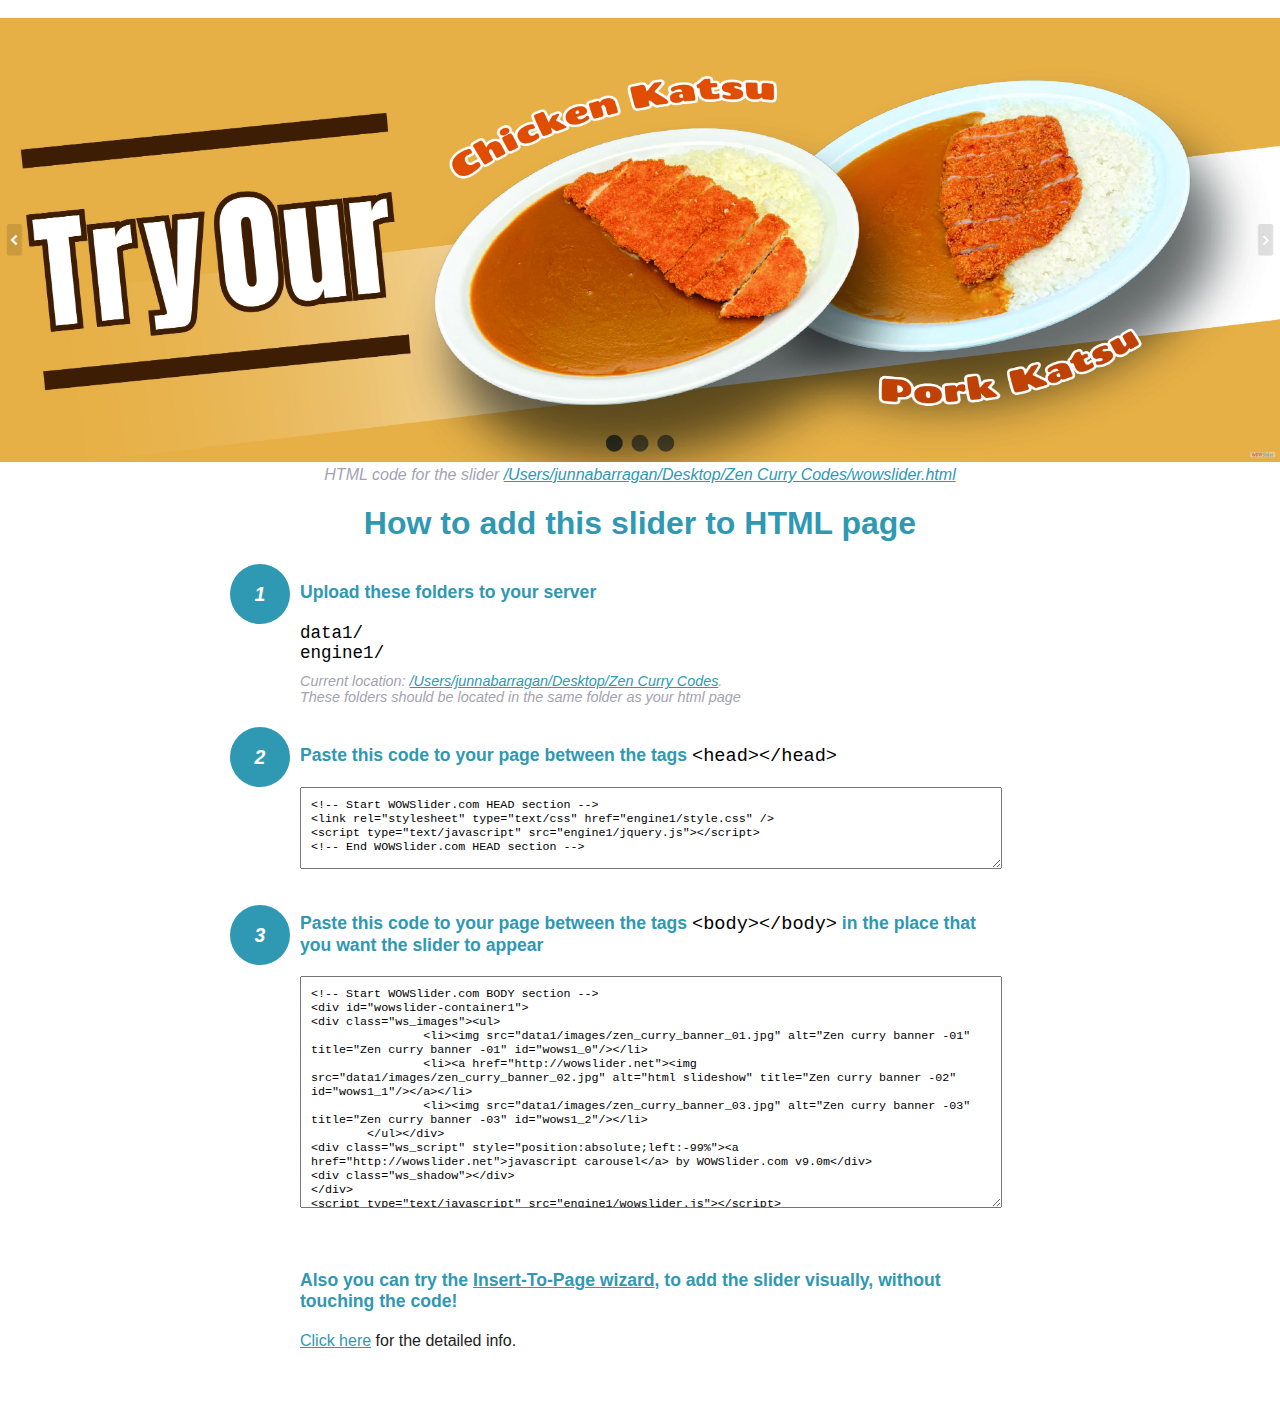
<file: wowslider-howto.html>
<!DOCTYPE html>
<html>
<head>
	<title>WOWSlider</title>
	<meta http-equiv="content-type" content="text/html; charset=utf-8" />
	<meta name="description" content="WOWSlider" />
	
	<!-- Start WOWSlider.com HEAD section --> <!-- add to the <head> of your page -->
	<link rel="stylesheet" type="text/css" href="engine1/style.css" />
	<script type="text/javascript" src="engine1/jquery.js"></script>
	<!-- End WOWSlider.com HEAD section -->


<style>
.instuction {
	font-family: sans-serif, Arial;
	display: block;
	margin: 0 auto;
	max-width: 820px;
	width: 100%;
	padding: 0 70px;
	color: #222;
	-webkit-box-sizing: border-box;
	-moz-box-sizing: border-box;
	box-sizing: border-box;
}
.instuction h1 img {
	max-width: 170px;
	vertical-align: middle;
	margin-bottom: 10px;
}
.instuction h1 {
	color: #2F98B3;
	text-align: center;
}
.instuction h2 {
	position: relative;
	font-size: 1.1em;
	color: #2F98B3;
	margin-bottom: 20px;
	margin-top: 40px;
}
.instuction h2 span.num {
	position: absolute;
	left: -70px;
	top: -18px;
	display: inline-block;
	vertical-align: middle;
	font-style: italic;
	font-size: 1.1em;
	width: 60px;
	height: 60px;
	line-height: 60px;
	text-align: center;
	background: #2F98B3;
	color: #fff;
	border-radius: 50%;
}
.instuction .mono {
	color: #000;
	font-family: monospace;
	font-size: 1.3em;
	font-weight: normal;
}
.instuction li.mono {
	font-size: 1.5em;
}

.instuction ul {
	font-size: 0.9em;
	margin-top: 0;
	padding-left: 0;
	list-style: none;
}
.instuction .note {
	color: #A3A3B2;
	font-style: italic;
	padding-top: 10px;
}
.instuction p.note {
	text-align: center;
	padding-top: 0;
	margin-top: 4px;
}
.instuction textarea {
	font-size: 0.9em;
	min-height: 60px;
	padding: 10px;
	margin: 0;
	overflow: auto;
	max-width: 100%;
	width: 100%;
}
.instuction a,
.instuction a:visited {
	color: #2F98B3;
}
</style>


</head>
<body style="margin:auto">

<br>

<!-- Start WOWSlider.com BODY section --> <!-- add to the <body> of your page -->
<div id="wowslider-container1">
<div class="ws_images"><ul>
		<li><img src="data1/images/zen_curry_banner_01.jpg" alt="Zen curry banner -01" title="Zen curry banner -01" id="wows1_0"/></li>
		<li><a href="http://wowslider.net"><img src="data1/images/zen_curry_banner_02.jpg" alt="html slideshow" title="Zen curry banner -02" id="wows1_1"/></a></li>
		<li><img src="data1/images/zen_curry_banner_03.jpg" alt="Zen curry banner -03" title="Zen curry banner -03" id="wows1_2"/></li>
	</ul></div>
<div class="ws_script" style="position:absolute;left:-99%"><a href="http://wowslider.net">javascript carousel</a> by WOWSlider.com v9.0m</div>
<div class="ws_shadow"></div>
</div>	
<script type="text/javascript" src="engine1/wowslider.js"></script>
<script type="text/javascript" src="engine1/script.js"></script>
<!-- End WOWSlider.com BODY section -->


<div class="instuction">
	<p class="note">HTML code for the slider <a href="file:////Users/junnabarragan/Desktop/Zen Curry Codes/wowslider.html">/Users/junnabarragan/Desktop/Zen Curry Codes/wowslider.html</a></p>

	<h1>
		How to add this slider to HTML page
	</h1>

	<h2><span class="num">1</span> Upload these folders to your server</h2>
	<ul>
		<li class="mono">data1/</li>
		<li class="mono">engine1/</li>
		<li class="note">Current location: <a href="file:////Users/junnabarragan/Desktop/Zen Curry Codes">/Users/junnabarragan/Desktop/Zen Curry Codes</a>. <br>These folders should be located in the same folder as your html page</li>
	</ul>

	<h2><span class="num">2</span> Paste this code to your page between the tags <span class="mono">&lt;head&gt;&lt;/head&gt;</span></h2>
	<textarea onclick="this.select()">&lt;!-- Start WOWSlider.com HEAD section --&gt;
&lt;link rel=&quot;stylesheet&quot; type=&quot;text/css&quot; href=&quot;engine1/style.css&quot; /&gt;
&lt;script type=&quot;text/javascript&quot; src=&quot;engine1/jquery.js&quot;&gt;&lt;/script&gt;
&lt;!-- End WOWSlider.com HEAD section --&gt;</textarea>


	<h2><span class="num" style="top: -8px;">3</span> Paste this code to your page between the tags <span class="mono">&lt;body&gt;&lt;/body&gt;</span> in the place that you want the slider to appear</h2>
	<textarea onclick="this.select()" rows="15">&lt;!-- Start WOWSlider.com BODY section --&gt;
&lt;div id=&quot;wowslider-container1&quot;&gt;
&lt;div class=&quot;ws_images&quot;&gt;&lt;ul&gt;
		&lt;li&gt;&lt;img src=&quot;data1/images/zen_curry_banner_01.jpg&quot; alt=&quot;Zen curry banner -01&quot; title=&quot;Zen curry banner -01&quot; id=&quot;wows1_0&quot;/&gt;&lt;/li&gt;
		&lt;li&gt;&lt;a href=&quot;http://wowslider.net&quot;&gt;&lt;img src=&quot;data1/images/zen_curry_banner_02.jpg&quot; alt=&quot;html slideshow&quot; title=&quot;Zen curry banner -02&quot; id=&quot;wows1_1&quot;/&gt;&lt;/a&gt;&lt;/li&gt;
		&lt;li&gt;&lt;img src=&quot;data1/images/zen_curry_banner_03.jpg&quot; alt=&quot;Zen curry banner -03&quot; title=&quot;Zen curry banner -03&quot; id=&quot;wows1_2&quot;/&gt;&lt;/li&gt;
	&lt;/ul&gt;&lt;/div&gt;
&lt;div class=&quot;ws_script&quot; style=&quot;position:absolute;left:-99%&quot;&gt;&lt;a href=&quot;http://wowslider.net&quot;&gt;javascript carousel&lt;/a&gt; by WOWSlider.com v9.0m&lt;/div&gt;
&lt;div class=&quot;ws_shadow&quot;&gt;&lt;/div&gt;
&lt;/div&gt;	
&lt;script type=&quot;text/javascript&quot; src=&quot;engine1/wowslider.js&quot;&gt;&lt;/script&gt;
&lt;script type=&quot;text/javascript&quot; src=&quot;engine1/script.js&quot;&gt;&lt;/script&gt;
&lt;!-- End WOWSlider.com BODY section --&gt;</textarea>

<br><br>
<h2>Also you can try the <a href="http://wowslider.com/help/add-wowslider-to-page-2.html" target="_blank">Insert-To-Page wizard</a>, to add the slider visually, without touching the code!</h2>
<p>
	<a href="http://wowslider.com/help/add-wowslider-to-page-2.html" target="_blank">Click here</a> for the detailed info.
</p>
</div>

<br><br>
</body>
</html>
</file>
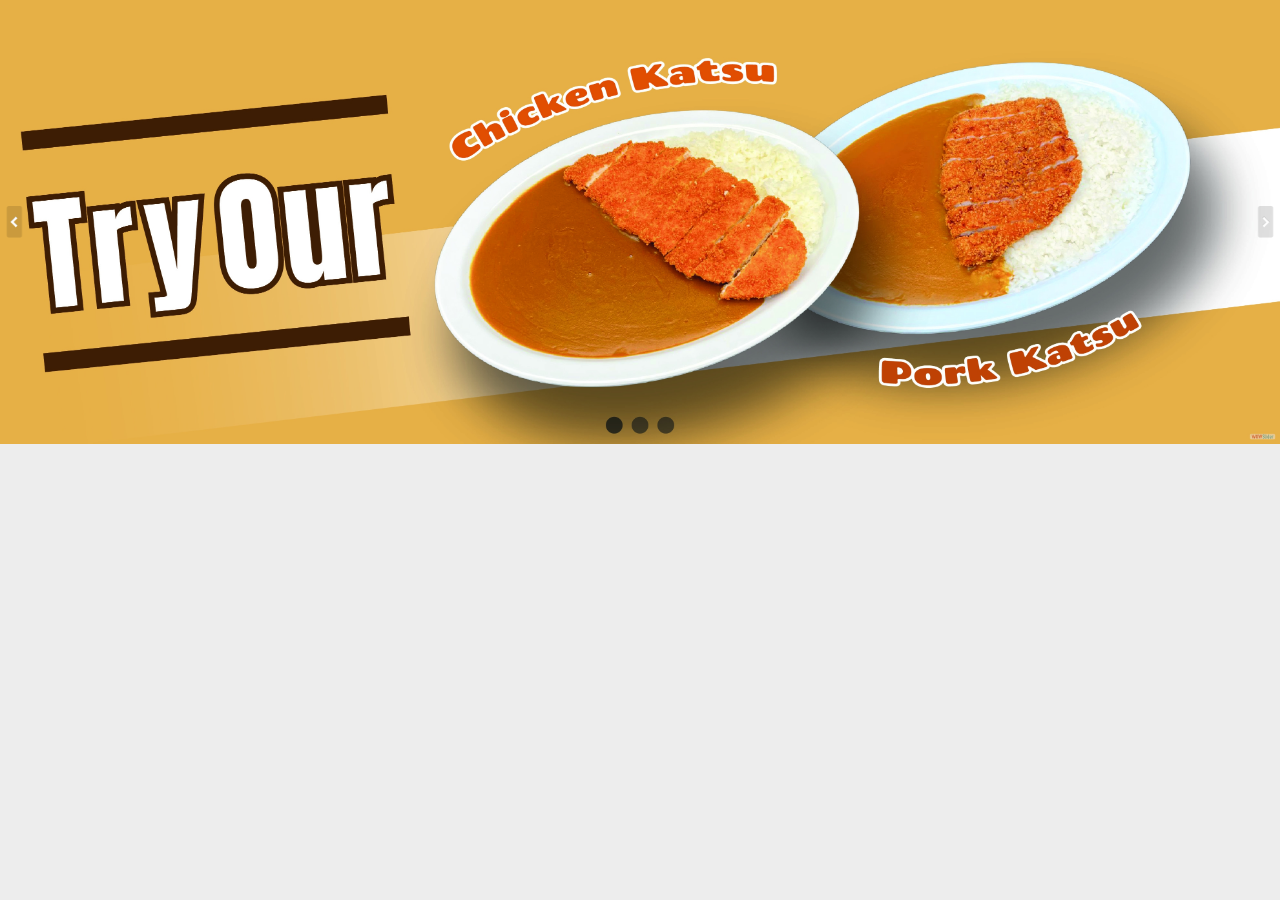
<file: wowslider.html>
<!DOCTYPE html>
<html>
<head>
	<title>Zen curry slider</title>
	<meta http-equiv="content-type" content="text/html; charset=utf-8" />
	<meta name="description" content="Made with WOW Slider - Create beautiful, responsive image sliders in a few clicks. Awesome skins and animations. Javascript carousel" />
	
	<!-- Start WOWSlider.com HEAD section --> <!-- add to the <head> of your page -->
	<link rel="stylesheet" type="text/css" href="engine1/style.css" />
	<script type="text/javascript" src="engine1/jquery.js"></script>
	<!-- End WOWSlider.com HEAD section -->

</head>
<body style="background-color:#ededed;margin:0">
	
	<!-- Start WOWSlider.com BODY section --> <!-- add to the <body> of your page -->
	<div id="wowslider-container1">
	<div class="ws_images"><ul>
		<li><img src="data1/images/zen_curry_banner_01.jpg" alt="Zen curry banner -01" title="Zen curry banner -01" id="wows1_0"/></li>
		<li><a href="http://wowslider.net"><img src="data1/images/zen_curry_banner_02.jpg" alt="html slideshow" title="Zen curry banner -02" id="wows1_1"/></a></li>
		<li><img src="data1/images/zen_curry_banner_03.jpg" alt="Zen curry banner -03" title="Zen curry banner -03" id="wows1_2"/></li>
	</ul></div>
<div class="ws_script" style="position:absolute;left:-99%"><a href="http://wowslider.net">javascript carousel</a> by WOWSlider.com v9.0m</div>
	<div class="ws_shadow"></div>
	</div>	
	<script type="text/javascript" src="engine1/wowslider.js"></script>
	<script type="text/javascript" src="engine1/script.js"></script>
	<!-- End WOWSlider.com BODY section -->

</body>
</html>
</file>
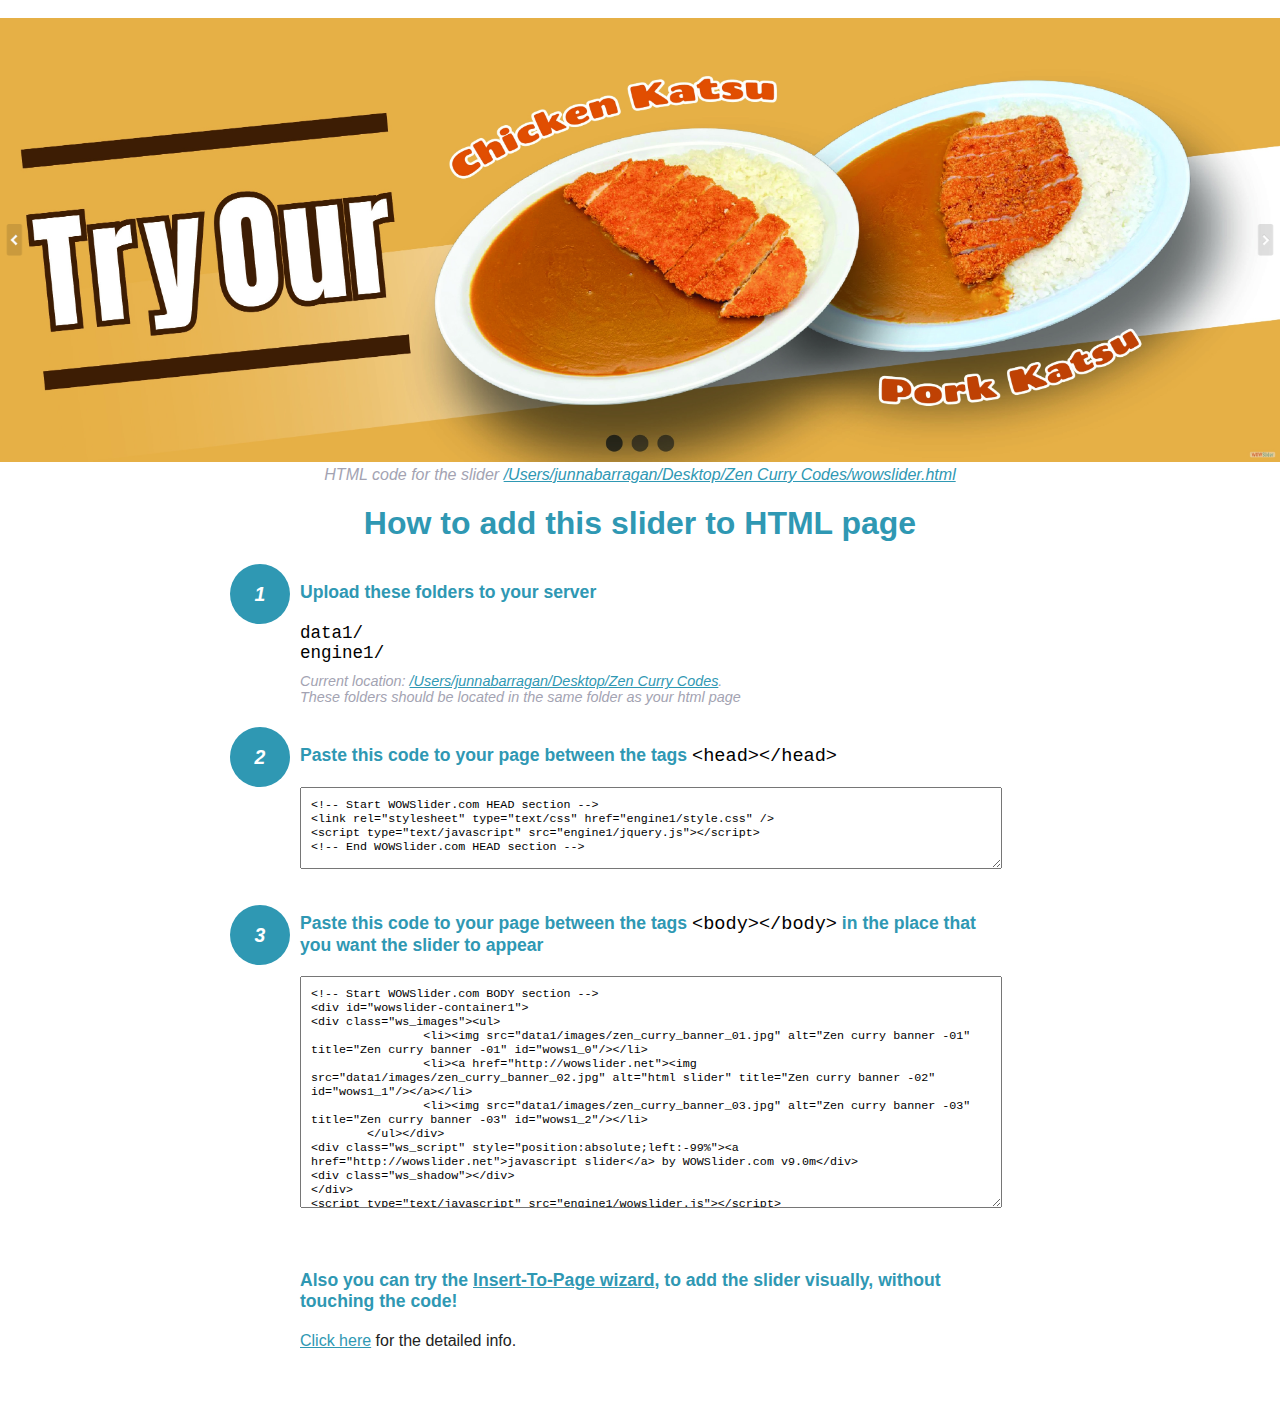
<file: Zen Curry Codes/wowslider-howto.html>
<!DOCTYPE html>
<html>
<head>
	<title>WOWSlider</title>
	<meta http-equiv="content-type" content="text/html; charset=utf-8" />
	<meta name="description" content="WOWSlider" />
	
	<!-- Start WOWSlider.com HEAD section --> <!-- add to the <head> of your page -->
	<link rel="stylesheet" type="text/css" href="engine1/style.css" />
	<script type="text/javascript" src="engine1/jquery.js"></script>
	<!-- End WOWSlider.com HEAD section -->


<style>
.instuction {
	font-family: sans-serif, Arial;
	display: block;
	margin: 0 auto;
	max-width: 820px;
	width: 100%;
	padding: 0 70px;
	color: #222;
	-webkit-box-sizing: border-box;
	-moz-box-sizing: border-box;
	box-sizing: border-box;
}
.instuction h1 img {
	max-width: 170px;
	vertical-align: middle;
	margin-bottom: 10px;
}
.instuction h1 {
	color: #2F98B3;
	text-align: center;
}
.instuction h2 {
	position: relative;
	font-size: 1.1em;
	color: #2F98B3;
	margin-bottom: 20px;
	margin-top: 40px;
}
.instuction h2 span.num {
	position: absolute;
	left: -70px;
	top: -18px;
	display: inline-block;
	vertical-align: middle;
	font-style: italic;
	font-size: 1.1em;
	width: 60px;
	height: 60px;
	line-height: 60px;
	text-align: center;
	background: #2F98B3;
	color: #fff;
	border-radius: 50%;
}
.instuction .mono {
	color: #000;
	font-family: monospace;
	font-size: 1.3em;
	font-weight: normal;
}
.instuction li.mono {
	font-size: 1.5em;
}

.instuction ul {
	font-size: 0.9em;
	margin-top: 0;
	padding-left: 0;
	list-style: none;
}
.instuction .note {
	color: #A3A3B2;
	font-style: italic;
	padding-top: 10px;
}
.instuction p.note {
	text-align: center;
	padding-top: 0;
	margin-top: 4px;
}
.instuction textarea {
	font-size: 0.9em;
	min-height: 60px;
	padding: 10px;
	margin: 0;
	overflow: auto;
	max-width: 100%;
	width: 100%;
}
.instuction a,
.instuction a:visited {
	color: #2F98B3;
}
</style>


</head>
<body style="margin:auto">

<br>

<!-- Start WOWSlider.com BODY section --> <!-- add to the <body> of your page -->
<div id="wowslider-container1">
<div class="ws_images"><ul>
		<li><img src="data1/images/zen_curry_banner_01.jpg" alt="Zen curry banner -01" title="Zen curry banner -01" id="wows1_0"/></li>
		<li><a href="http://wowslider.net"><img src="data1/images/zen_curry_banner_02.jpg" alt="html slider" title="Zen curry banner -02" id="wows1_1"/></a></li>
		<li><img src="data1/images/zen_curry_banner_03.jpg" alt="Zen curry banner -03" title="Zen curry banner -03" id="wows1_2"/></li>
	</ul></div>
<div class="ws_script" style="position:absolute;left:-99%"><a href="http://wowslider.net">javascript slider</a> by WOWSlider.com v9.0m</div>
<div class="ws_shadow"></div>
</div>	
<script type="text/javascript" src="engine1/wowslider.js"></script>
<script type="text/javascript" src="engine1/script.js"></script>
<!-- End WOWSlider.com BODY section -->


<div class="instuction">
	<p class="note">HTML code for the slider <a href="file:////Users/junnabarragan/Desktop/Zen Curry Codes/wowslider.html">/Users/junnabarragan/Desktop/Zen Curry Codes/wowslider.html</a></p>

	<h1>
		How to add this slider to HTML page
	</h1>

	<h2><span class="num">1</span> Upload these folders to your server</h2>
	<ul>
		<li class="mono">data1/</li>
		<li class="mono">engine1/</li>
		<li class="note">Current location: <a href="file:////Users/junnabarragan/Desktop/Zen Curry Codes">/Users/junnabarragan/Desktop/Zen Curry Codes</a>. <br>These folders should be located in the same folder as your html page</li>
	</ul>

	<h2><span class="num">2</span> Paste this code to your page between the tags <span class="mono">&lt;head&gt;&lt;/head&gt;</span></h2>
	<textarea onclick="this.select()">&lt;!-- Start WOWSlider.com HEAD section --&gt;
&lt;link rel=&quot;stylesheet&quot; type=&quot;text/css&quot; href=&quot;engine1/style.css&quot; /&gt;
&lt;script type=&quot;text/javascript&quot; src=&quot;engine1/jquery.js&quot;&gt;&lt;/script&gt;
&lt;!-- End WOWSlider.com HEAD section --&gt;</textarea>


	<h2><span class="num" style="top: -8px;">3</span> Paste this code to your page between the tags <span class="mono">&lt;body&gt;&lt;/body&gt;</span> in the place that you want the slider to appear</h2>
	<textarea onclick="this.select()" rows="15">&lt;!-- Start WOWSlider.com BODY section --&gt;
&lt;div id=&quot;wowslider-container1&quot;&gt;
&lt;div class=&quot;ws_images&quot;&gt;&lt;ul&gt;
		&lt;li&gt;&lt;img src=&quot;data1/images/zen_curry_banner_01.jpg&quot; alt=&quot;Zen curry banner -01&quot; title=&quot;Zen curry banner -01&quot; id=&quot;wows1_0&quot;/&gt;&lt;/li&gt;
		&lt;li&gt;&lt;a href=&quot;http://wowslider.net&quot;&gt;&lt;img src=&quot;data1/images/zen_curry_banner_02.jpg&quot; alt=&quot;html slider&quot; title=&quot;Zen curry banner -02&quot; id=&quot;wows1_1&quot;/&gt;&lt;/a&gt;&lt;/li&gt;
		&lt;li&gt;&lt;img src=&quot;data1/images/zen_curry_banner_03.jpg&quot; alt=&quot;Zen curry banner -03&quot; title=&quot;Zen curry banner -03&quot; id=&quot;wows1_2&quot;/&gt;&lt;/li&gt;
	&lt;/ul&gt;&lt;/div&gt;
&lt;div class=&quot;ws_script&quot; style=&quot;position:absolute;left:-99%&quot;&gt;&lt;a href=&quot;http://wowslider.net&quot;&gt;javascript slider&lt;/a&gt; by WOWSlider.com v9.0m&lt;/div&gt;
&lt;div class=&quot;ws_shadow&quot;&gt;&lt;/div&gt;
&lt;/div&gt;	
&lt;script type=&quot;text/javascript&quot; src=&quot;engine1/wowslider.js&quot;&gt;&lt;/script&gt;
&lt;script type=&quot;text/javascript&quot; src=&quot;engine1/script.js&quot;&gt;&lt;/script&gt;
&lt;!-- End WOWSlider.com BODY section --&gt;</textarea>

<br><br>
<h2>Also you can try the <a href="http://wowslider.com/help/add-wowslider-to-page-2.html" target="_blank">Insert-To-Page wizard</a>, to add the slider visually, without touching the code!</h2>
<p>
	<a href="http://wowslider.com/help/add-wowslider-to-page-2.html" target="_blank">Click here</a> for the detailed info.
</p>
</div>

<br><br>
</body>
</html>
</file>
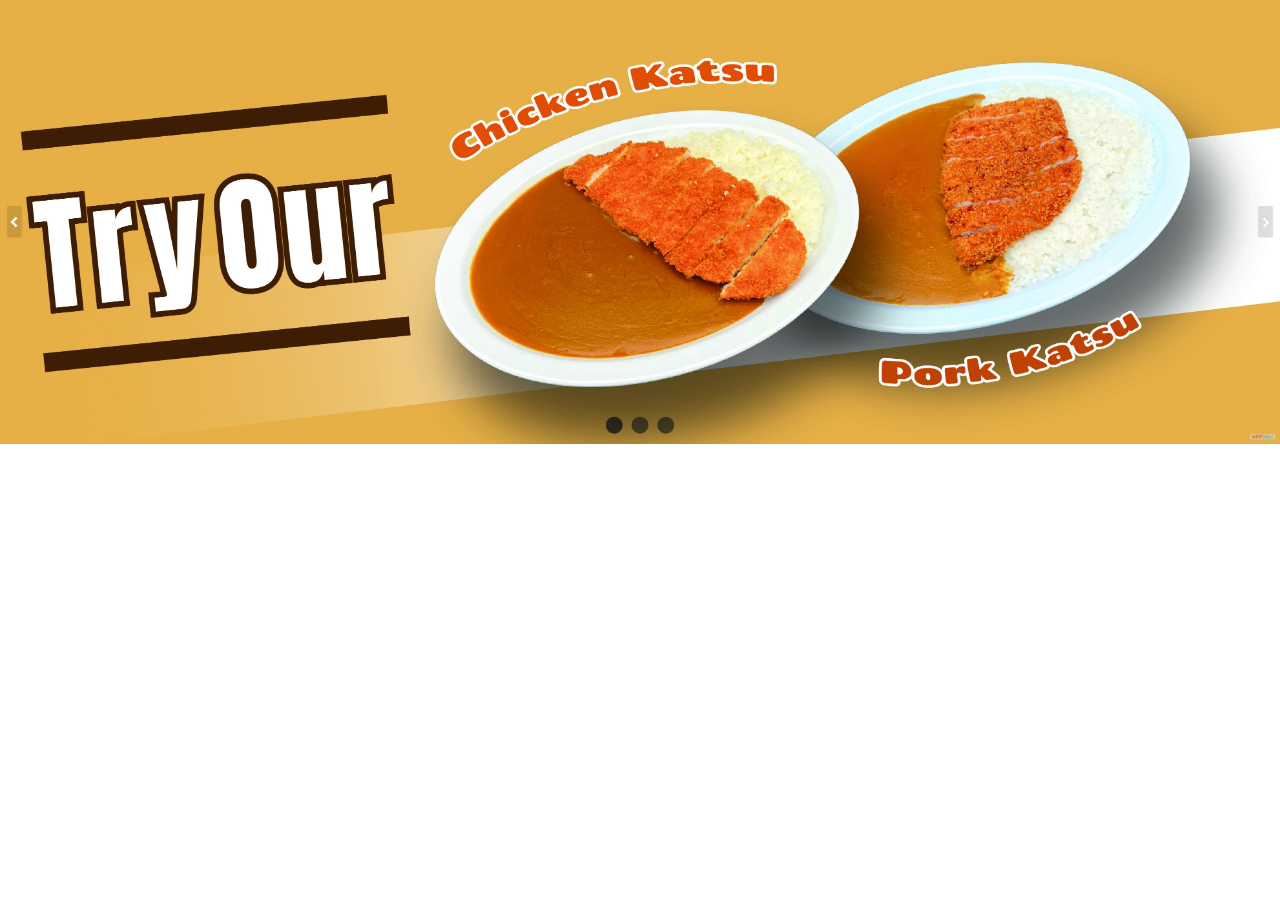
<file: Zen Curry Codes/wowslider.html>
<!DOCTYPE html>
<html>
<head>
	<title>Javascript slider</title>
	<meta http-equiv="content-type" content="text/html; charset=utf-8" />
	<meta name="description" content="Made with WOW Slider - Create beautiful, responsive image sliders in a few clicks. Awesome skins and animations. Javascript slider" />
	
	<!-- Start WOWSlider.com HEAD section --> <!-- add to the <head> of your page -->
	<link rel="stylesheet" type="text/css" href="engine1/style.css" />
	<script type="text/javascript" src="engine1/jquery.js"></script>
	<!-- End WOWSlider.com HEAD section -->

</head>
<body style="background-color:transparent;margin:0">
	
	<!-- Start WOWSlider.com BODY section --> <!-- add to the <body> of your page -->
	<div id="wowslider-container1">
	<div class="ws_images"><ul>
		<li><img src="data1/images/zen_curry_banner_01.jpg" alt="Zen curry banner -01" title="Zen curry banner -01" id="wows1_0"/></li>
		<li><a href="http://wowslider.net"><img src="data1/images/zen_curry_banner_02.jpg" alt="html slider" title="Zen curry banner -02" id="wows1_1"/></a></li>
		<li><img src="data1/images/zen_curry_banner_03.jpg" alt="Zen curry banner -03" title="Zen curry banner -03" id="wows1_2"/></li>
	</ul></div>
<div class="ws_script" style="position:absolute;left:-99%"><a href="http://wowslider.net">javascript slider</a> by WOWSlider.com v9.0m</div>
	<div class="ws_shadow"></div>
	</div>	
	<script type="text/javascript" src="engine1/wowslider.js"></script>
	<script type="text/javascript" src="engine1/script.js"></script>
	<!-- End WOWSlider.com BODY section -->

</body>
</html>
</file>
<file: engine1/style.css>
/*
 *	generated by WOW Slider 9.0
 *	template Quiet
 */
@import url(https://fonts.googleapis.com/css?family=Oswald&subset=latin,latin-ext);
#wowslider-container1 { 
	display: table;
	zoom: 1; 
	position: relative;
	width: 100%;
	max-width: 100%;
	max-height:1375px;
	margin:0px auto 0px;
	z-index:90;
	text-align:left; /* reset align=center */
	font-size: 10px;
	text-shadow: none; /* fix some user styles */

	/* reset box-sizing (to boostrap friendly) */
	-webkit-box-sizing: content-box;
	-moz-box-sizing: content-box;
	box-sizing: content-box; 
}
* html #wowslider-container1{ width:3964px }
#wowslider-container1 .ws_images ul{
	position:relative;
	width: 10000%; 
	height:100%;
	left:0;
	list-style:none;
	margin:0;
	padding:0;
	border-spacing:0;
	overflow: visible;
	/*table-layout:fixed;*/
}
#wowslider-container1 .ws_images ul li{
	position: relative;
	width:1%;
	height:100%;
	line-height:0; /*opera*/
	overflow: hidden;
	float:left;
	/*font-size:0;*/
	padding:0 0 0 0 !important;
	margin:0 0 0 0 !important;
}

#wowslider-container1 .ws_images{
	position: relative;
	left:0;
	top:0;
	height:100%;
	max-height:1375px;
	max-width: 100%;
	vertical-align: top;
	border:none;
	overflow: hidden;
}
#wowslider-container1 .ws_images ul a{
	width:100%;
	height:100%;
	max-height:1375px;
	display:block;
	color:transparent;
}
#wowslider-container1 img{
	max-width: none !important;
}
#wowslider-container1 .ws_images .ws_list img,
#wowslider-container1 .ws_images > div > img{
	width:100%;
	border:none 0;
	max-width: none;
	padding:0;
	margin:0;
}
#wowslider-container1 .ws_images > div > img {
	max-height:1375px;
}

#wowslider-container1 .ws_images iframe {
	position: absolute;
	z-index: -1;
}

#wowslider-container1 .ws-title > div {
	display: inline-block !important;
}

#wowslider-container1 a{ 
	text-decoration: none; 
	outline: none; 
	border: none; 
}

#wowslider-container1  .ws_bullets { 
	float: left;
	position:absolute;
	z-index:70;
}
#wowslider-container1  .ws_bullets div{
	position:relative;
	float:left;
	font-size: 0px;
}
/* compatibility with Joomla styles */
#wowslider-container1  .ws_bullets a {
	line-height: 0;
}

#wowslider-container1  .ws_script{
	display:none;
}
#wowslider-container1 sound, 
#wowslider-container1 object{
	position:absolute;
}

/* prevent some of users reset styles */
#wowslider-container1 .ws_effect {
	position: static;
	width: 100%;
	height: 100%;
}

#wowslider-container1 .ws_photoItem {
	border: 2em solid #fff;
	margin-left: -2em;
	margin-top: -2em;
}
#wowslider-container1 .ws_cube_side {
	background: #A6A5A9;
}


#wowslider-container1.ws_gestures {
	cursor: -webkit-grab;
	cursor: -moz-grab;
	cursor: url("[data-uri]"), move;
}
#wowslider-container1.ws_gestures.ws_grabbing {
	cursor: -webkit-grabbing;
	cursor: -moz-grabbing;
	cursor: url("[data-uri]"), move;
}

/* hide controls when video start play */
#wowslider-container1.ws_video_playing .ws_bullets,
#wowslider-container1.ws_video_playing .ws_fullscreen,
#wowslider-container1.ws_video_playing .ws_next,
#wowslider-container1.ws_video_playing .ws_prev {
	display: none;
}


/* youtube/vimeo buttons */
#wowslider-container1 .ws_video_btn {
	position: absolute;
	display: none;
	cursor: pointer;
	top: 0;
	left: 0;
	width: 100%;
	height: 100%;
	z-index: 55;
}
#wowslider-container1 .ws_video_btn.ws_youtube,
#wowslider-container1 .ws_video_btn.ws_vimeo {
	display: block;
}
#wowslider-container1 .ws_video_btn div {
	position: absolute;
	background-image: url(./playvideo.png);
	background-size: 200%;
	top: 50%;
	left: 50%;
	width: 7em;
	height: 5em;
	margin-left: -3.5em;
	margin-top: -2.5em;
}
#wowslider-container1 .ws_video_btn.ws_youtube div {
	background-position: 0 0;
}
#wowslider-container1 .ws_video_btn.ws_youtube:hover div {
	background-position: 100% 0;
}
#wowslider-container1 .ws_video_btn.ws_vimeo div {
	background-position: 0 100%;
}
#wowslider-container1 .ws_video_btn.ws_vimeo:hover div {
	background-position: 100% 100%;
}

#wowslider-container1 .ws_playpause.ws_hide {
	display: none !important;
}
#wowslider-container1  .ws_bullets { 
	padding: 10px; 
}
#wowslider-container1 .ws_bullets a { 
	width:15px;
	height:15px;
	background: url(./bullet.png) left top;
	float: left; 
	text-indent: -4000px; 
	position:relative;
	margin-left:3px;
	color:transparent;
}
#wowslider-container1 .ws_bullets a:hover{
	background-position: 0 50%;
}
#wowslider-container1 .ws_bullets a.ws_selbull{
	background-position: 0 100%;
}
#wowslider-container1 a.ws_next, #wowslider-container1 a.ws_prev {
	background-size: 200%;

	position:absolute;
	top:50%;
	margin-top:-5em;
	z-index:60;
	height: 10em;
	width: 6em;
	background-image: url(./arrows.png);
}
#wowslider-container1 a.ws_next{
	background-position: 100% 0;
	right:0;
}
#wowslider-container1 a.ws_prev {
	left:0;
	background-position: 0 0; 
}

/*playpause*/
#wowslider-container1 .ws_playpause {
    width: 4.4em;
    height: 10em;
    position: absolute;
    top: 50%;
    left: 50%;
    margin-left: -2.2em;
    margin-top: -5em;
    z-index: 59;
}

#wowslider-container1 .ws_pause {
	background-size: 100%;
    background-image: url(./pause.png);
}

#wowslider-container1 .ws_play {
	background-size: 100%;
    background-image: url(./play.png);
}

#wowslider-container1 .ws_pause:hover, #wowslider-container1 .ws_play:hover {
    background-position: 100% 100% !important;
}/* bottom center */
#wowslider-container1  .ws_bullets {
    bottom:5px;
	left:50%;
}
#wowslider-container1  .ws_bullets div{
	left:-50%;
}
#wowslider-container1 .ws_bullets .ws_bulframe {
	bottom: 20px;
}
#wowslider-container1 .ws-title{
	position: absolute;
	font: 3em 'Oswald', Arial, Helvetica, sans-serif;
	bottom: 10%;
	left: 7%;
	z-index: 50;
	padding:0.4em;
	color: #000000;
	background:#fff;
	text-shadow: 0.04em 0.04em 0.04em #BBBBBB;
	line-height: 1.2em;
	border-radius:0.15em;
	-moz-border-radius:0.15em;
	-webkit-border-radius:0.15em;
	opacity:0.5;
	filter:progid:DXImageTransform.Microsoft.Alpha(opacity=50);	
}
#wowslider-container1 .ws-title div{
	line-height: 1.2em;
	font-size: 0.833em;
	text-shadow: 0.05em 0.05em 0.05em #000000;
}#wowslider-container1 .ws_images > ul{
	animation: wsBasic 12s infinite;
	-moz-animation: wsBasic 12s infinite;
	-webkit-animation: wsBasic 12s infinite;
}
@keyframes wsBasic{0%{left:-0%} 16.67%{left:-0%} 33.33%{left:-100%} 50%{left:-100%} 66.67%{left:-200%} 83.33%{left:-200%} }
@-moz-keyframes wsBasic{0%{left:-0%} 16.67%{left:-0%} 33.33%{left:-100%} 50%{left:-100%} 66.67%{left:-200%} 83.33%{left:-200%} }
@-webkit-keyframes wsBasic{0%{left:-0%} 16.67%{left:-0%} 33.33%{left:-100%} 50%{left:-100%} 66.67%{left:-200%} 83.33%{left:-200%} }

#wowslider-container1 .ws_bulframe div div{
	height: auto;
}

@media all and (max-width:760px) {
	#wowslider-container1 .ws_fullscreen {
		display: block;
	}
}
@media all and (max-width:400px){
	#wowslider-container1 .ws_controls,
	#wowslider-container1 .ws_bullets,
	#wowslider-container1 .ws_thumbs{
		display: none
	}
}
</file>
<file: Zen Curry Codes/engine1/style.css>
/*
 *	generated by WOW Slider 9.0
 *	template Quiet
 */
@import url(https://fonts.googleapis.com/css?family=Oswald&subset=latin,latin-ext);
#wowslider-container1 { 
	display: table;
	zoom: 1; 
	position: relative;
	width: 100%;
	max-width: 100%;
	max-height:1375px;
	margin:0px auto 0px;
	z-index:90;
	text-align:left; /* reset align=center */
	font-size: 10px;
	text-shadow: none; /* fix some user styles */

	/* reset box-sizing (to boostrap friendly) */
	-webkit-box-sizing: content-box;
	-moz-box-sizing: content-box;
	box-sizing: content-box; 
}
* html #wowslider-container1{ width:3964px }
#wowslider-container1 .ws_images ul{
	position:relative;
	width: 10000%; 
	height:100%;
	left:0;
	list-style:none;
	margin:0;
	padding:0;
	border-spacing:0;
	overflow: visible;
	/*table-layout:fixed;*/
}
#wowslider-container1 .ws_images ul li{
	position: relative;
	width:1%;
	height:100%;
	line-height:0; /*opera*/
	overflow: hidden;
	float:left;
	/*font-size:0;*/
	padding:0 0 0 0 !important;
	margin:0 0 0 0 !important;
}

#wowslider-container1 .ws_images{
	position: relative;
	left:0;
	top:0;
	height:100%;
	max-height:1375px;
	max-width: 100%;
	vertical-align: top;
	border:none;
	overflow: hidden;
}
#wowslider-container1 .ws_images ul a{
	width:100%;
	height:100%;
	max-height:1375px;
	display:block;
	color:transparent;
}
#wowslider-container1 img{
	max-width: none !important;
}
#wowslider-container1 .ws_images .ws_list img,
#wowslider-container1 .ws_images > div > img{
	width:100%;
	border:none 0;
	max-width: none;
	padding:0;
	margin:0;
}
#wowslider-container1 .ws_images > div > img {
	max-height:1375px;
}

#wowslider-container1 .ws_images iframe {
	position: absolute;
	z-index: -1;
}

#wowslider-container1 .ws-title > div {
	display: inline-block !important;
}

#wowslider-container1 a{ 
	text-decoration: none; 
	outline: none; 
	border: none; 
}

#wowslider-container1  .ws_bullets { 
	float: left;
	position:absolute;
	z-index:70;
}
#wowslider-container1  .ws_bullets div{
	position:relative;
	float:left;
	font-size: 0px;
}
/* compatibility with Joomla styles */
#wowslider-container1  .ws_bullets a {
	line-height: 0;
}

#wowslider-container1  .ws_script{
	display:none;
}
#wowslider-container1 sound, 
#wowslider-container1 object{
	position:absolute;
}

/* prevent some of users reset styles */
#wowslider-container1 .ws_effect {
	position: static;
	width: 100%;
	height: 100%;
}

#wowslider-container1 .ws_photoItem {
	border: 2em solid #fff;
	margin-left: -2em;
	margin-top: -2em;
}
#wowslider-container1 .ws_cube_side {
	background: #A6A5A9;
}


#wowslider-container1.ws_gestures {
	cursor: -webkit-grab;
	cursor: -moz-grab;
	cursor: url("[data-uri]"), move;
}
#wowslider-container1.ws_gestures.ws_grabbing {
	cursor: -webkit-grabbing;
	cursor: -moz-grabbing;
	cursor: url("[data-uri]"), move;
}

/* hide controls when video start play */
#wowslider-container1.ws_video_playing .ws_bullets,
#wowslider-container1.ws_video_playing .ws_fullscreen,
#wowslider-container1.ws_video_playing .ws_next,
#wowslider-container1.ws_video_playing .ws_prev {
	display: none;
}


/* youtube/vimeo buttons */
#wowslider-container1 .ws_video_btn {
	position: absolute;
	display: none;
	cursor: pointer;
	top: 0;
	left: 0;
	width: 100%;
	height: 100%;
	z-index: 55;
}
#wowslider-container1 .ws_video_btn.ws_youtube,
#wowslider-container1 .ws_video_btn.ws_vimeo {
	display: block;
}
#wowslider-container1 .ws_video_btn div {
	position: absolute;
	background-image: url(./playvideo.png);
	background-size: 200%;
	top: 50%;
	left: 50%;
	width: 7em;
	height: 5em;
	margin-left: -3.5em;
	margin-top: -2.5em;
}
#wowslider-container1 .ws_video_btn.ws_youtube div {
	background-position: 0 0;
}
#wowslider-container1 .ws_video_btn.ws_youtube:hover div {
	background-position: 100% 0;
}
#wowslider-container1 .ws_video_btn.ws_vimeo div {
	background-position: 0 100%;
}
#wowslider-container1 .ws_video_btn.ws_vimeo:hover div {
	background-position: 100% 100%;
}

#wowslider-container1 .ws_playpause.ws_hide {
	display: none !important;
}
#wowslider-container1  .ws_bullets { 
	padding: 10px; 
}
#wowslider-container1 .ws_bullets a { 
	width:15px;
	height:15px;
	background: url(./bullet.png) left top;
	float: left; 
	text-indent: -4000px; 
	position:relative;
	margin-left:3px;
	color:transparent;
}
#wowslider-container1 .ws_bullets a:hover{
	background-position: 0 50%;
}
#wowslider-container1 .ws_bullets a.ws_selbull{
	background-position: 0 100%;
}
#wowslider-container1 a.ws_next, #wowslider-container1 a.ws_prev {
	background-size: 200%;

	position:absolute;
	top:50%;
	margin-top:-5em;
	z-index:60;
	height: 10em;
	width: 6em;
	background-image: url(./arrows.png);
}
#wowslider-container1 a.ws_next{
	background-position: 100% 0;
	right:0;
}
#wowslider-container1 a.ws_prev {
	left:0;
	background-position: 0 0; 
}

/*playpause*/
#wowslider-container1 .ws_playpause {
    width: 4.4em;
    height: 10em;
    position: absolute;
    top: 50%;
    left: 50%;
    margin-left: -2.2em;
    margin-top: -5em;
    z-index: 59;
}

#wowslider-container1 .ws_pause {
	background-size: 100%;
    background-image: url(./pause.png);
}

#wowslider-container1 .ws_play {
	background-size: 100%;
    background-image: url(./play.png);
}

#wowslider-container1 .ws_pause:hover, #wowslider-container1 .ws_play:hover {
    background-position: 100% 100% !important;
}/* bottom center */
#wowslider-container1  .ws_bullets {
    bottom:5px;
	left:50%;
}
#wowslider-container1  .ws_bullets div{
	left:-50%;
}
#wowslider-container1 .ws_bullets .ws_bulframe {
	bottom: 20px;
}
#wowslider-container1 .ws-title{
	position: absolute;
	font: 3em 'Oswald', Arial, Helvetica, sans-serif;
	bottom: 10%;
	left: 7%;
	z-index: 50;
	padding:0.4em;
	color: #000000;
	background:#fff;
	text-shadow: 0.04em 0.04em 0.04em #BBBBBB;
	line-height: 1.2em;
	border-radius:0.15em;
	-moz-border-radius:0.15em;
	-webkit-border-radius:0.15em;
	opacity:0.5;
	filter:progid:DXImageTransform.Microsoft.Alpha(opacity=50);	
}
#wowslider-container1 .ws-title div{
	line-height: 1.2em;
	font-size: 0.833em;
	text-shadow: 0.05em 0.05em 0.05em #000000;
}#wowslider-container1 .ws_images > ul{
	animation: wsBasic 12s infinite;
	-moz-animation: wsBasic 12s infinite;
	-webkit-animation: wsBasic 12s infinite;
}
@keyframes wsBasic{0%{left:-0%} 16.67%{left:-0%} 33.33%{left:-100%} 50%{left:-100%} 66.67%{left:-200%} 83.33%{left:-200%} }
@-moz-keyframes wsBasic{0%{left:-0%} 16.67%{left:-0%} 33.33%{left:-100%} 50%{left:-100%} 66.67%{left:-200%} 83.33%{left:-200%} }
@-webkit-keyframes wsBasic{0%{left:-0%} 16.67%{left:-0%} 33.33%{left:-100%} 50%{left:-100%} 66.67%{left:-200%} 83.33%{left:-200%} }

#wowslider-container1 .ws_bulframe div div{
	height: auto;
}

@media all and (max-width:760px) {
	#wowslider-container1 .ws_fullscreen {
		display: block;
	}
}
@media all and (max-width:400px){
	#wowslider-container1 .ws_controls,
	#wowslider-container1 .ws_bullets,
	#wowslider-container1 .ws_thumbs{
		display: none
	}
}
</file>
